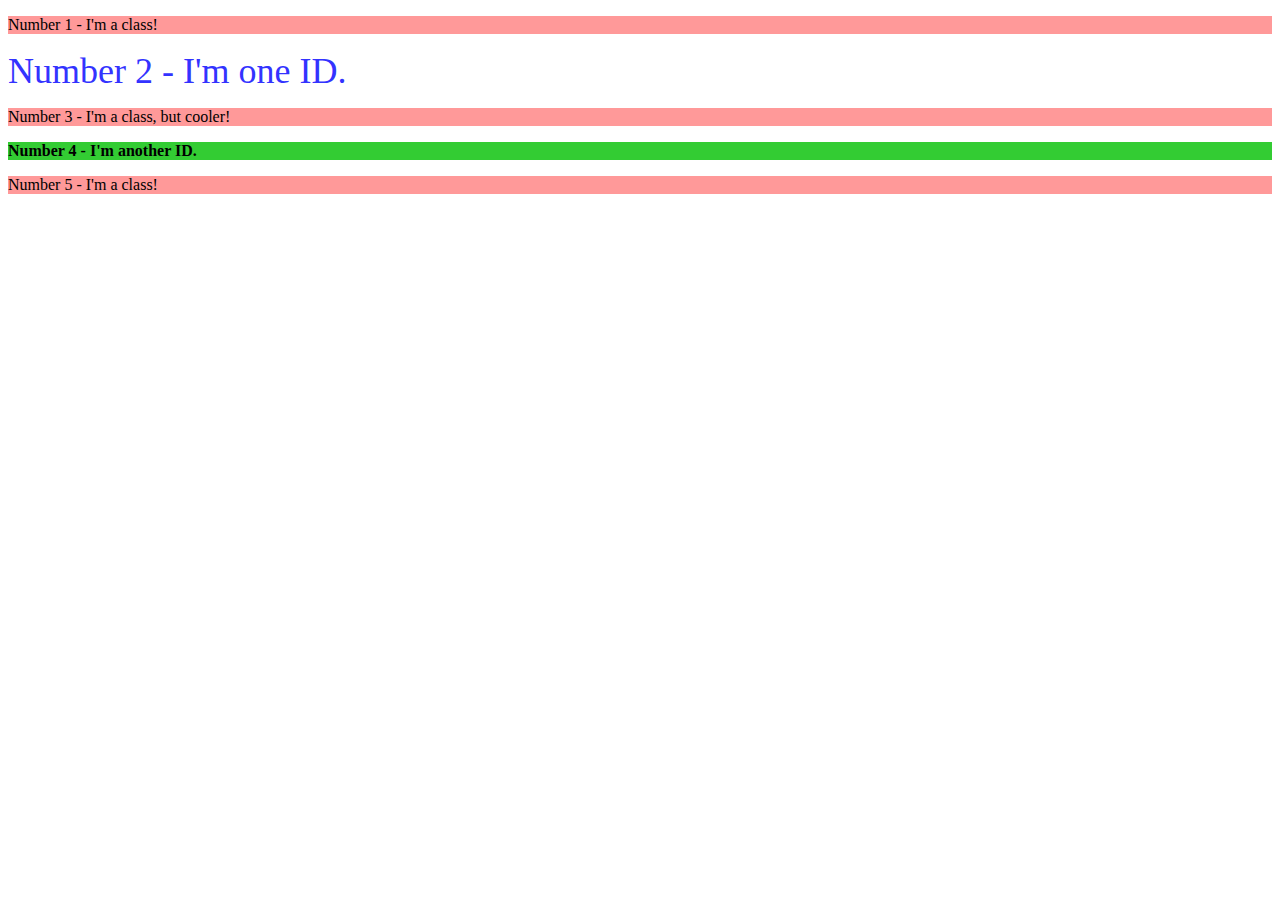
<file: foundations/02-class-id-selectors/index.html>
<!DOCTYPE html>
<html lang="en">
  <head>
    <meta charset="UTF-8">
    <meta http-equiv="X-UA-Compatible" content="IE=edge">
    <meta name="viewport" content="width=device-width, initial-scale=1.0">
    <title>Class and ID Selectors</title>
    <link rel="stylesheet" href="style.css">
  </head>
  <body>
    <p class="red">Number 1 - I'm a class!</p>
    <div id="blue">Number 2 - I'm one ID.</div>
    <p class="red big">Number 3 - I'm a class, but cooler!</p>
    <div id="green">Number 4 - I'm another ID.</div>
    <p class="red">Number 5 - I'm a class!</p>
  </body>
</html>
</file>
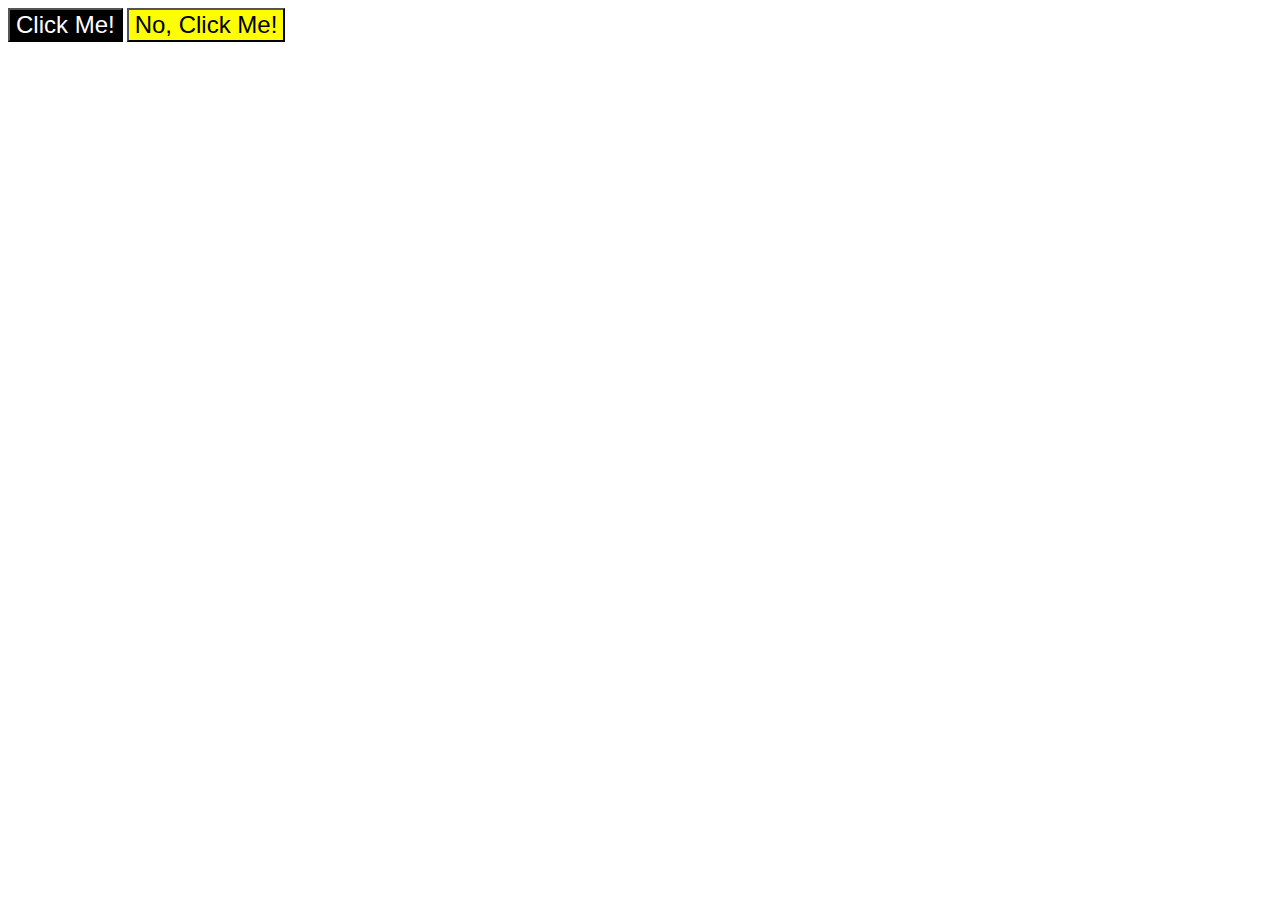
<file: foundations/03-grouping-selectors/index.html>
<!DOCTYPE html>
<html lang="en">
  <head>
    <meta charset="UTF-8">
    <meta http-equiv="X-UA-Compatible" content="IE=edge">
    <meta name="viewport" content="width=device-width, initial-scale=1.0">
    <title>Grouping Selectors</title>
    <link rel="stylesheet" href="style.css">
  </head>
  <body>
    <button class="one">Click Me!</button>
    <button class="two">No, Click Me!</button>
  </body>
</html>
</file>
<file: foundations/02-class-id-selectors/style.css>
.red {
background-color: #ff9999;
font-family: "Verdana"; "DejaVu Sans"; sans-serif;
}

#blue {
color: #3333ff;
font-size: 36px;
}

.big#green {
font-size: 24px;
}

#green {
background-color: #33cc33;
font-weight: bold;
}
</file>
<file: foundations/03-grouping-selectors/style.css>
.one,
.two {
font-size: 24px;
font-family: Helvetica, "Times New Roman", sans-serif;
}

.one {
color: white;
background-color: #000000;
}

.two {
background-color: #ffff00;
}
</file>
